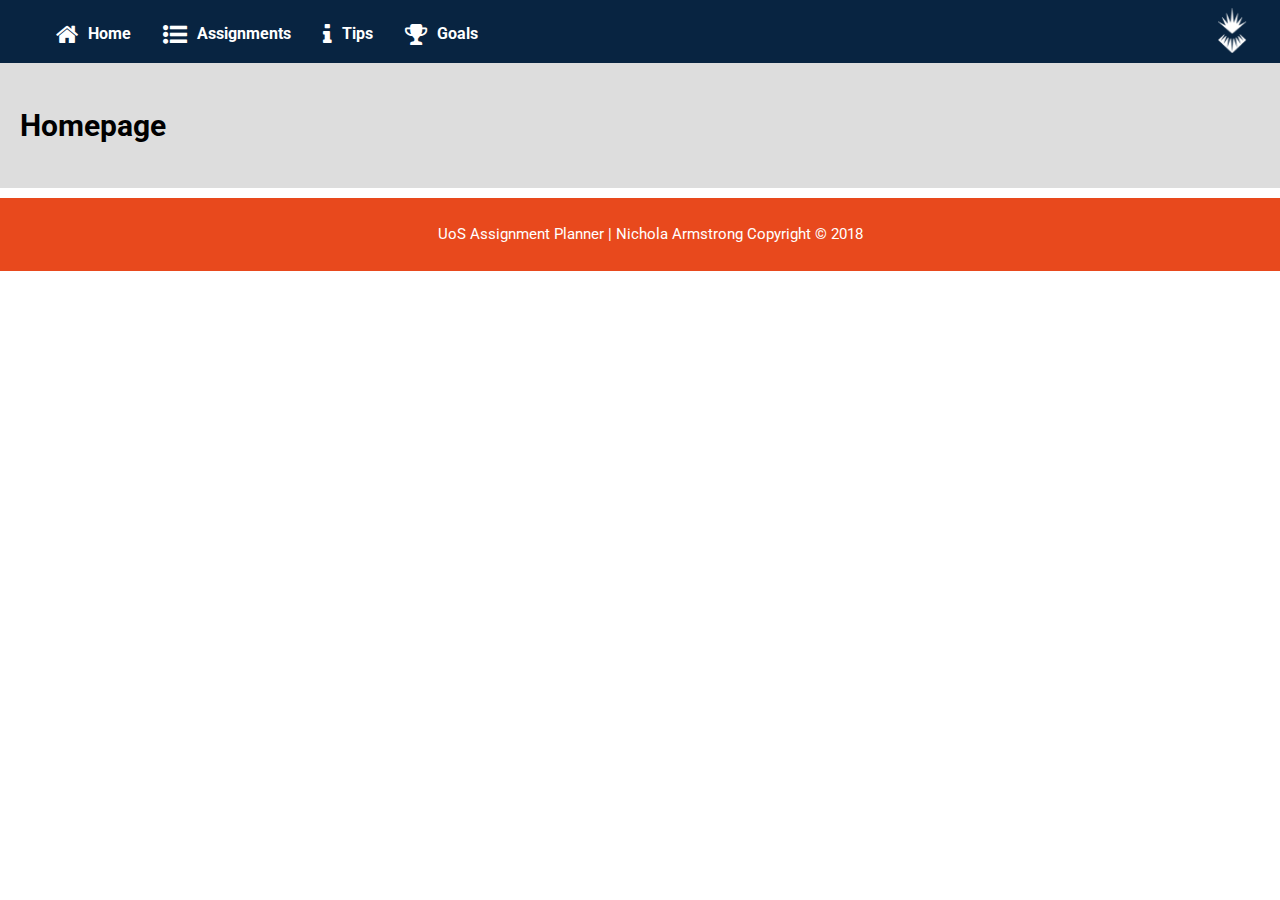
<file: index.html>
<!DOCTYPE html>
<html>
<head>
    <meta charset="utf-8" />
    <meta http-equiv="X-UA-Compatible" content="IE=edge">
    <!--Responsive screen size-->
    <meta name="viewport" content="width=device-width, initial-scale=1">
    <meta name = "description" content ="Assignment Planner for Students at the University of Sunderland">
    <meta name = "author" content ="Nichola Armstrong">
    <title>My Assignment Planner | Welcome</title>
    <link rel="stylesheet" type="text/css" media="screen" href="style.css">
     <!--Link to font awesome library-->
    <link rel="stylesheet" href="https://cdnjs.cloudflare.com/ajax/libs/font-awesome/4.7.0/css/font-awesome.min.css">
    <link href="https://fonts.googleapis.com/css?family=Roboto" rel="stylesheet">
    <script src="app.js"></script>
</head>
    <body>
      <!--Top Navigation bar-->
            <nav class="navbar">
              <!--On click, call the openSlideMenu() function-->
                    <span class="open-slide">
                      <a href="#" onclick="openSlideMenu()">
                        <!--SVG (Scalable Vector Graphics) defines vector based graphic.-->
                        <svg width="30" height="30">
                            <path d="M0,8 30,8" stroke="#fff" stroke-width="5"/>
                            <path d="M0,17 30,17" stroke="#fff" stroke-width="5"/>
                            <path d="M0,26 30,26" stroke="#fff" stroke-width="5"/>
                        </svg>
                      </a>
                    </span>
                    <span class="add-assignment">
                      <a href = "add_assignment.html">
                        <!--SVG - icon made by "https://www.flaticon.com/authors/lyolya" from "https://www.flaticon.com/"  licensed by "http://creativecommons.org/licenses/by/3.0/"-->
                        <svg id = "plus" width="30" height="30">
                          <!--Shortcut to assignments page via plus icon-->
                          <path d="M1.119,16.841c-0.619,0-1.111-0.508-1.111-1.127c0-0.619,0.492-1.111,1.111-1.111h13.475V1.127  C14.595,0.508,15.103,0,15.722,0c0.619,0,1.111,0.508,1.111,1.127v13.476h13.475c0.619,0,1.127,0.492,1.127,1.111  c0,0.619-0.508,1.127-1.127,1.127H16.833v13.476c0,0.619-0.492,1.127-1.111,1.127c-0.619,0-1.127-0.508-1.127-1.127V16.841H1.119z" fill="#FFFFFF">
                        </svg>  
                      </a>
                    </span>
                    <!--List items that link to web pages, paired with "font awesome" icons for relativity.-->
                    <ul class="navbar-nav">
                      <li><a href="index.html"><i class="fa fa-home" style="font-size:24px;"></i>Home</a></li>
                      <li><a href="assignments.html"><i class="fa fa-list-ul" style="font-size:24px;"></i>Assignments</a></li>
                      <li><a href="tips.html"><i class="fa fa-info" style="font-size:24px;"></i>Tips</a></li>
                      <li><a href="goals.html"><i class="fa fa-trophy" style="font-size:24px;"></i>Goals</a></li>
                      
                    </ul>
                    <!--University of Sunderland Logo-->
                    <div id = logo>
                        <img height="45px" width="30px" src="img/UosLogo.png">
                    </div>
                   
                        <h2>My Assignment Planner</h2>
              </nav>
              <!--Side Menu Navigation-->
                  <div id="side-menu" class="side-nav">
                    <!--"&times" = X close button -->
                    <a href="#" class="btn-close" onclick="closeSlideMenu()">&times;</a>
                    <!--List items that link to web pages, paired with "font awesome" icons for relativity.-->
                    <ul>
                      <li><i class="fa fa-home" style="font-size:24px;"></i><a href="index.html">Home</a></li>
                      <li><i class="fa fa-list-ul" style="font-size:24px;"></i><a href="assignments.html">Assignments</a></li>
                      <li><i class="fa fa-info" style="font-size:24px;"></i><a href="tips.html">Tips</a></li>
                      <li><i class="fa fa-trophy" style="font-size:24px;"></i><a href="goals.html">Goals</a></li>
                  </ul>
                  </div>
                  <!--Main Content-->
                  <div id="main">
                    <h1>Homepage</h1>
                  </div>
                  <footer>
                      <p>UoS Assignment Planner | Nichola Armstrong Copyright  &copy; 2018</p>
                  </footer>
                
    </body>
</html>
</file>
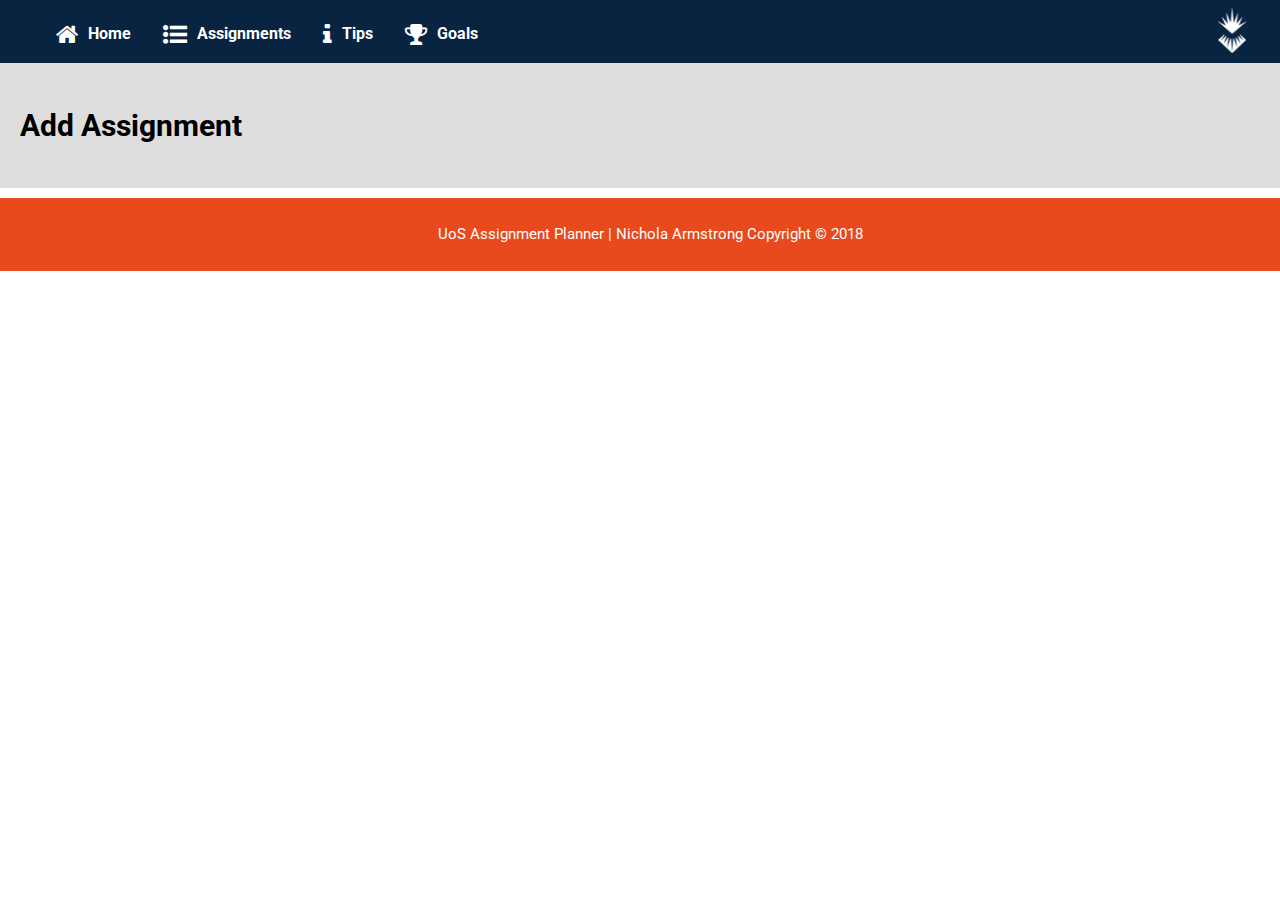
<file: add_assignment.html>
<!DOCTYPE html>
<html>
<head>
    <meta charset="utf-8" />
    <meta http-equiv="X-UA-Compatible" content="IE=edge">
    <!--Responsive screen size-->
    <meta name="viewport" content="width=device-width, initial-scale=1">
    <meta name = "description" content ="Assignment Planner for Students at the University of Sunderland">
    <meta name = "author" content ="Nichola Armstrong">
    <title>My Assignment Planner | Welcome</title>
    <link rel="stylesheet" type="text/css" media="screen" href="style.css">
     <!--Link to font awesome library-->
    <link rel="stylesheet" href="https://cdnjs.cloudflare.com/ajax/libs/font-awesome/4.7.0/css/font-awesome.min.css">
    <link href="https://fonts.googleapis.com/css?family=Roboto" rel="stylesheet">
    <script src="app.js"></script>
</head>
    <body>
      <!--Top Navigation bar-->
            <nav class="navbar">
              <!--On click, call the openSlideMenu() function-->
                    <span class="open-slide">
                      <a href="#" onclick="openSlideMenu()">
                        <!--SVG (Scalable Vector Graphics) defines vector based graphic.-->
                        <svg width="30" height="30">
                            <path d="M0,8 30,8" stroke="#fff" stroke-width="5"/>
                            <path d="M0,17 30,17" stroke="#fff" stroke-width="5"/>
                            <path d="M0,26 30,26" stroke="#fff" stroke-width="5"/>
                        </svg>
                      </a>
                    </span>
                    <span class="add-assignment">
                      <a href = "add_assignment.html">
                        <!--SVG - icon made by "https://www.flaticon.com/authors/lyolya" from "https://www.flaticon.com/"  licensed by "http://creativecommons.org/licenses/by/3.0/"-->
                        <svg id = "plus" width="30" height="30">
                          <!--Shortcut to assignments page via plus icon-->
                          <path d="M1.119,16.841c-0.619,0-1.111-0.508-1.111-1.127c0-0.619,0.492-1.111,1.111-1.111h13.475V1.127  C14.595,0.508,15.103,0,15.722,0c0.619,0,1.111,0.508,1.111,1.127v13.476h13.475c0.619,0,1.127,0.492,1.127,1.111  c0,0.619-0.508,1.127-1.127,1.127H16.833v13.476c0,0.619-0.492,1.127-1.111,1.127c-0.619,0-1.127-0.508-1.127-1.127V16.841H1.119z" fill="#FFFFFF">
                        </svg>  
                      </a>
                    </span>
                    <!--List items that link to web pages, paired with "font awesome" icons for relativity.-->
                    <ul class="navbar-nav">
                      <li><a href="index.html"><i class="fa fa-home" style="font-size:24px;"></i>Home</a></li>
                      <li><a href="assignments.html"><i class="fa fa-list-ul" style="font-size:24px;"></i>Assignments</a></li>
                      <li><a href="tips.html"><i class="fa fa-info" style="font-size:24px;"></i>Tips</a></li>
                      <li><a href="goals.html"><i class="fa fa-trophy" style="font-size:24px;"></i>Goals</a></li>
                    </ul>
                    <!--University of Sunderland Logo-->
                    <div id = logo>
                        <img height="45px" width="30px" src="img/UosLogo.png">
                    </div>

                        <h2>My Assignment Planner</h2>
              </nav>
              <!--Side Menu Navigation-->
                  <div id="side-menu" class="side-nav">
                    <!--"&times" = X close button -->
                    <a href="#" class="btn-close" onclick="closeSlideMenu()">&times;</a>
                    <!--List items that link to web pages, paired with "font awesome" icons for relativity.-->
                    <ul>
                      <li><i class="fa fa-home" style="font-size:24px;"></i><a href="index.html">Home</a></li>
                      <li><i class="fa fa-list-ul" style="font-size:24px;"></i><a href="assignments.html">Assignments</a></li>
                      <li><i class="fa fa-info" style="font-size:24px;"></i><a href="tips.html">Tips</a></li>
                      <li><i class="fa fa-trophy" style="font-size:24px;"></i><a href="goals.html">Goals</a></li>
                      </ul>
                  </div>
                  <!--Main Content-->
                  <div id="main">
                    <h1>Add Assignment</h1>
                  </div>
                  <footer>
                      <p>UoS Assignment Planner | Nichola Armstrong Copyright  &copy; 2018</p>
                  </footer>
    </body>
</html>
</file>
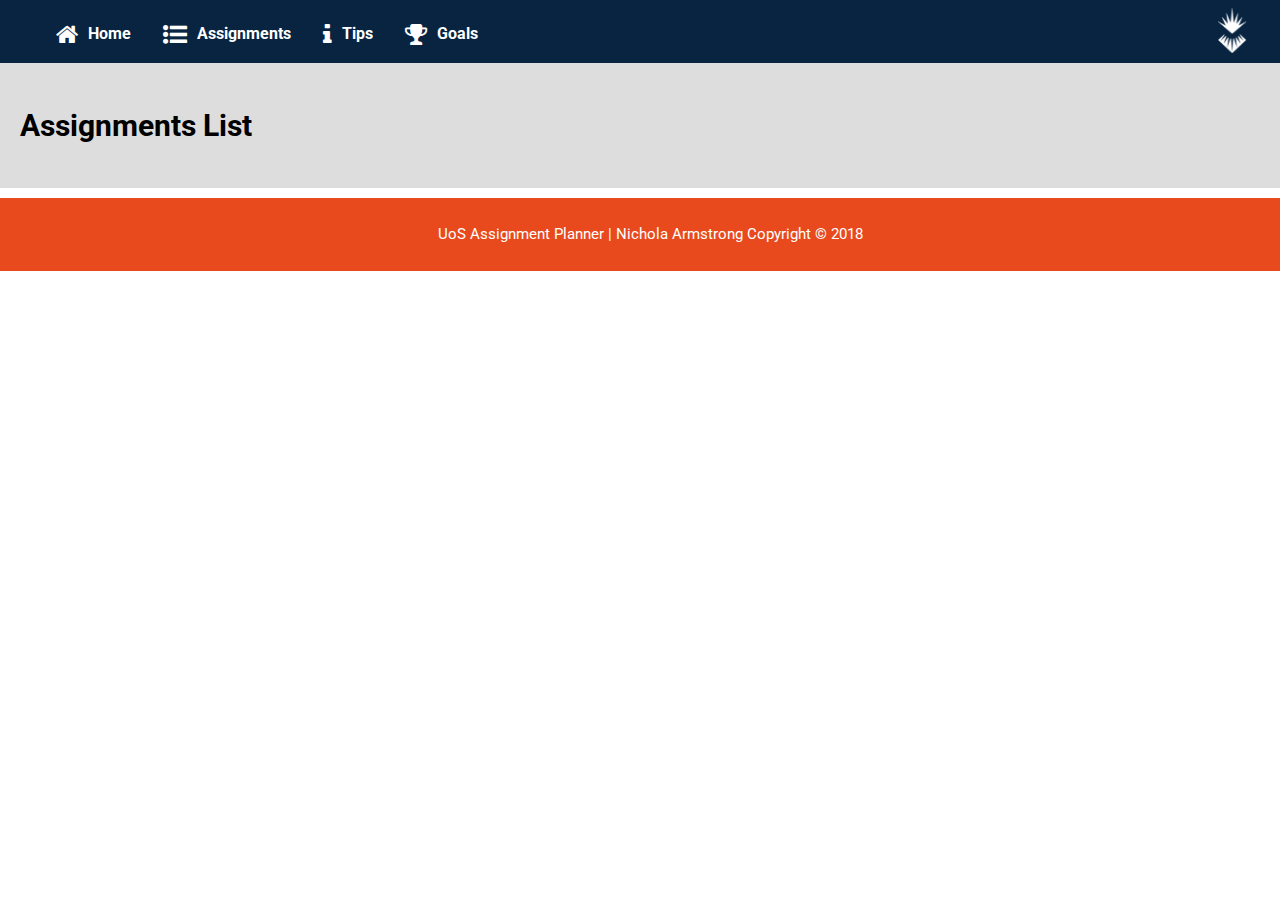
<file: assignments.html>
<!DOCTYPE html>
<html>
<head>
    <meta charset="utf-8" />
    <meta http-equiv="X-UA-Compatible" content="IE=edge">
    <!--Responsive screen size-->
    <meta name="viewport" content="width=device-width, initial-scale=1">
    <meta name = "description" content ="Assignment Planner for Students at the University of Sunderland">
    <meta name = "author" content ="Nichola Armstrong">
    <title>My Assignment Planner | Welcome</title>
    <link rel="stylesheet" type="text/css" media="screen" href="style.css">
     <!--Link to font awesome library-->
    <link rel="stylesheet" href="https://cdnjs.cloudflare.com/ajax/libs/font-awesome/4.7.0/css/font-awesome.min.css">
    <link href="https://fonts.googleapis.com/css?family=Roboto" rel="stylesheet">
    <script src="app.js"></script>
</head>
    <body>
      <!--Top Navigation bar-->
            <nav class="navbar">
              <!--On click, call the openSlideMenu() function-->
                    <span class="open-slide">
                      <a href="#" onclick="openSlideMenu()">
                        <!--SVG (Scalable Vector Graphics) defines vector based graphic.-->
                        <svg width="30" height="30">
                            <path d="M0,8 30,8" stroke="#fff" stroke-width="5"/>
                            <path d="M0,17 30,17" stroke="#fff" stroke-width="5"/>
                            <path d="M0,26 30,26" stroke="#fff" stroke-width="5"/>
                        </svg>
                      </a>
                    </span>
                    <span class="add-assignment">
                      <a href = "add_assignment.html">
                        <!--SVG - icon made by "https://www.flaticon.com/authors/lyolya" from "https://www.flaticon.com/"  licensed by "http://creativecommons.org/licenses/by/3.0/"-->
                        <svg id = "plus" width="30" height="30">
                          <!--Shortcut to assignments page via plus icon-->
                          <path d="M1.119,16.841c-0.619,0-1.111-0.508-1.111-1.127c0-0.619,0.492-1.111,1.111-1.111h13.475V1.127  C14.595,0.508,15.103,0,15.722,0c0.619,0,1.111,0.508,1.111,1.127v13.476h13.475c0.619,0,1.127,0.492,1.127,1.111  c0,0.619-0.508,1.127-1.127,1.127H16.833v13.476c0,0.619-0.492,1.127-1.111,1.127c-0.619,0-1.127-0.508-1.127-1.127V16.841H1.119z" fill="#FFFFFF">
                        </svg>  
                      </a>
                    </span>
                    <!--List items that link to web pages, paired with "font awesome" icons for relativity.-->
                    <ul class="navbar-nav">
                      <li><a href="index.html"><i class="fa fa-home" style="font-size:24px;"></i>Home</a></li>
                      <li><a href="assignments.html"><i class="fa fa-list-ul" style="font-size:24px;"></i>Assignments</a></li>
                      <li><a href="tips.html"><i class="fa fa-info" style="font-size:24px;"></i>Tips</a></li>
                      <li><a href="goals.html"><i class="fa fa-trophy" style="font-size:24px;"></i>Goals</a></li>
                    </ul>
                    <!--University of Sunderland Logo-->
                    <div id = logo>
                        <img height="45px" width="30px" src="img/UosLogo.png">
                    </div>

                        <h2>My Assignment Planner</h2>
              </nav>
              <!--Side Menu Navigation-->
                  <div id="side-menu" class="side-nav">
                    <!--"&times" = X close button -->
                    <a href="#" class="btn-close" onclick="closeSlideMenu()">&times;</a>
                    <!--List items that link to web pages, paired with "font awesome" icons for relativity.-->
                    <ul>
                      <li><i class="fa fa-home" style="font-size:24px;"></i><a href="index.html">Home</a></li>
                      <li><i class="fa fa-list-ul" style="font-size:24px;"></i><a href="assignments.html">Assignments</a></li>
                      <li><i class="fa fa-info" style="font-size:24px;"></i><a href="tips.html">Tips</a></li>
                      <li><i class="fa fa-trophy" style="font-size:24px;"></i><a href="goals.html">Goals</a></li>
                      </ul>
                  </div>
                  <!--Main Content-->
                  <div id="main">
                    <h1>Assignments List</h1>
                  </div>
                  <footer>
                      <p>UoS Assignment Planner | Nichola Armstrong Copyright  &copy; 2018</p>
                  </footer>
    </body>
</html>
</file>
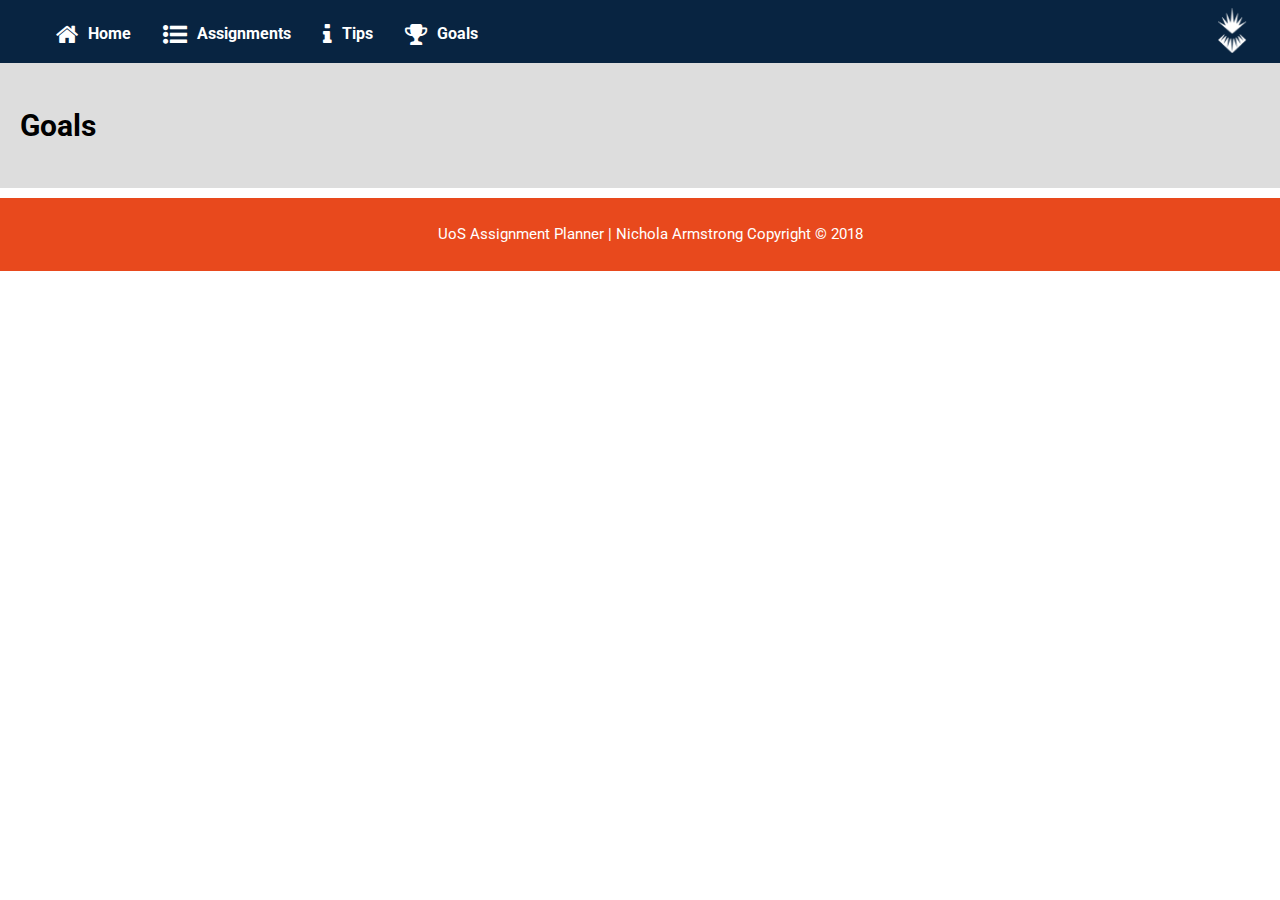
<file: goals.html>
<!DOCTYPE html>
<html>
<head>
    <meta charset="utf-8" />
    <meta http-equiv="X-UA-Compatible" content="IE=edge">
    <!--Responsive screen size-->
    <meta name="viewport" content="width=device-width, initial-scale=1">
    <meta name = "description" content ="Assignment Planner for Students at the University of Sunderland">
    <meta name = "author" content ="Nichola Armstrong">
    <title>My Assignment Planner | Welcome</title>
    <link rel="stylesheet" type="text/css" media="screen" href="style.css">
     <!--Link to font awesome library-->
    <link rel="stylesheet" href="https://cdnjs.cloudflare.com/ajax/libs/font-awesome/4.7.0/css/font-awesome.min.css">
    <link href="https://fonts.googleapis.com/css?family=Roboto" rel="stylesheet">
    <script src="app.js"></script>
</head>
    <body>
      <!--Top Navigation bar-->
            <nav class="navbar">
              <!--On click, call the openSlideMenu() function-->
                    <span class="open-slide">
                      <a href="#" onclick="openSlideMenu()">
                        <!--SVG (Scalable Vector Graphics) defines vector based graphic.-->
                        <svg width="30" height="30">
                            <path d="M0,8 30,8" stroke="#fff" stroke-width="5"/>
                            <path d="M0,17 30,17" stroke="#fff" stroke-width="5"/>
                            <path d="M0,26 30,26" stroke="#fff" stroke-width="5"/>
                        </svg>
                      </a>
                    </span>
                    <span class="add-assignment">
                      <a href = "add_assignment.html">
                        <!--SVG - icon made by "https://www.flaticon.com/authors/lyolya" from "https://www.flaticon.com/"  licensed by "http://creativecommons.org/licenses/by/3.0/"-->
                        <svg id = "plus" width="30" height="30">
                          <!--Shortcut to assignments page via plus icon-->
                          <path d="M1.119,16.841c-0.619,0-1.111-0.508-1.111-1.127c0-0.619,0.492-1.111,1.111-1.111h13.475V1.127  C14.595,0.508,15.103,0,15.722,0c0.619,0,1.111,0.508,1.111,1.127v13.476h13.475c0.619,0,1.127,0.492,1.127,1.111  c0,0.619-0.508,1.127-1.127,1.127H16.833v13.476c0,0.619-0.492,1.127-1.111,1.127c-0.619,0-1.127-0.508-1.127-1.127V16.841H1.119z" fill="#FFFFFF">
                        </svg>  
                      </a>
                    </span>
                    <!--List items that link to web pages, paired with "font awesome" icons for relativity.-->
                    <ul class="navbar-nav">
                      <li><a href="index.html"><i class="fa fa-home" style="font-size:24px;"></i>Home</a></li>
                      <li><a href="assignments.html"><i class="fa fa-list-ul" style="font-size:24px;"></i>Assignments</a></li>
                      <li><a href="tips.html"><i class="fa fa-info" style="font-size:24px;"></i>Tips</a></li>
                      <li><a href="goals.html"><i class="fa fa-trophy" style="font-size:24px;"></i>Goals</a></li>
                    </ul>
                    <!--University of Sunderland Logo-->
                    <div id = logo>
                            <img height="45px" width="30px" src="img/UosLogo.png">
                        </div>

                        <h2>My Assignment Planner</h2>
              </nav>
              <!--Side Menu Navigation-->
                  <div id="side-menu" class="side-nav">
                    <!--"&times" = X close button -->
                    <a href="#" class="btn-close" onclick="closeSlideMenu()">&times;</a>
                    <!--List items that link to web pages, paired with "font awesome" icons for relativity.-->
                    <ul>
                      <li><i class="fa fa-home" style="font-size:24px;"></i><a href="index.html">Home</a></li>
                      <li><i class="fa fa-list-ul" style="font-size:24px;"></i><a href="assignments.html">Assignments</a></li>
                      <li><i class="fa fa-info" style="font-size:24px;"></i><a href="tips.html">Tips</a></li>
                      <li><i class="fa fa-trophy" style="font-size:24px;"></i><a href="goals.html">Goals</a></li>
                      </ul>
                  </div>
                  <!--Main Content-->
                  <div id="main">
                    <h1>Goals</h1>
                  </div>
                  <footer>
                        <p>UoS Assignment Planner | Nichola Armstrong Copyright  &copy; 2018</p>
                    </footer>
    </body>
</html>
</file>
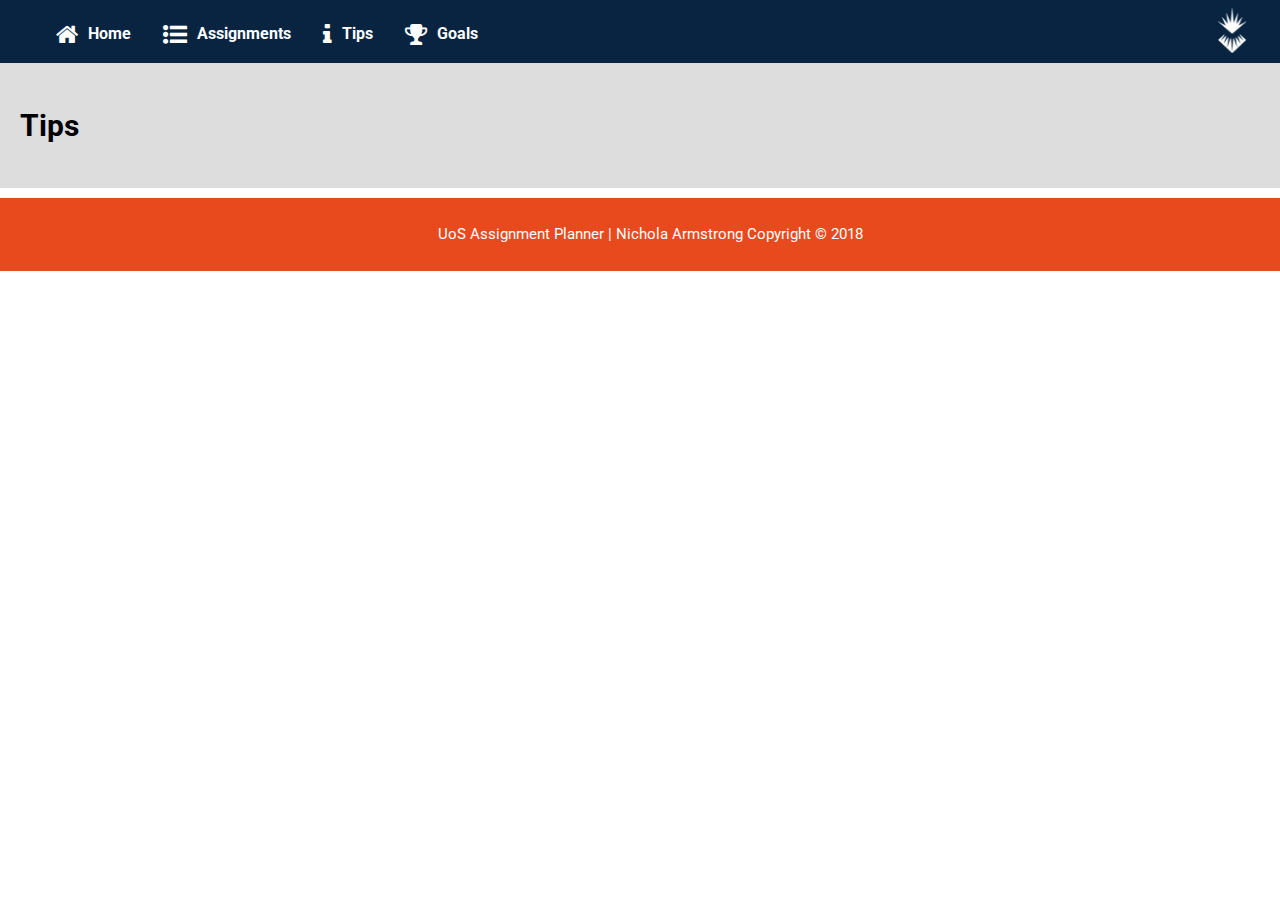
<file: tips.html>
<!DOCTYPE html>
<html>
<head>
    <meta charset="utf-8" />
    <meta http-equiv="X-UA-Compatible" content="IE=edge">
    <!--Responsive screen size-->
    <meta name="viewport" content="width=device-width, initial-scale=1">
    <meta name = "description" content ="Assignment Planner for Students at the University of Sunderland">
    <meta name = "author" content ="Nichola Armstrong">
    <title>My Assignment Planner | Welcome</title>
    <link rel="stylesheet" type="text/css" media="screen" href="style.css">
     <!--Link to font awesome library-->
    <link rel="stylesheet" href="https://cdnjs.cloudflare.com/ajax/libs/font-awesome/4.7.0/css/font-awesome.min.css">
    <link href="https://fonts.googleapis.com/css?family=Roboto" rel="stylesheet">
    <script src="app.js"></script>
</head>
    <body>
      <!--Top Navigation bar-->
            <nav class="navbar">
              <!--On click, call the openSlideMenu() function-->
                    <span class="open-slide">
                      <a href="#" onclick="openSlideMenu()">
                        <!--SVG (Scalable Vector Graphics) defines vector based graphic.-->
                        <svg width="30" height="30">
                            <path d="M0,8 30,8" stroke="#fff" stroke-width="5"/>
                            <path d="M0,17 30,17" stroke="#fff" stroke-width="5"/>
                            <path d="M0,26 30,26" stroke="#fff" stroke-width="5"/>
                        </svg>
                      </a>
                    </span>
                    <span class="add-assignment">
                      <a href = "add_assignment.html">
                        <!--SVG - icon made by "https://www.flaticon.com/authors/lyolya" from "https://www.flaticon.com/"  licensed by "http://creativecommons.org/licenses/by/3.0/"-->
                        <svg id = "plus" width="30" height="30">
                          <!--Shortcut to assignments page via plus icon-->
                          <path d="M1.119,16.841c-0.619,0-1.111-0.508-1.111-1.127c0-0.619,0.492-1.111,1.111-1.111h13.475V1.127  C14.595,0.508,15.103,0,15.722,0c0.619,0,1.111,0.508,1.111,1.127v13.476h13.475c0.619,0,1.127,0.492,1.127,1.111  c0,0.619-0.508,1.127-1.127,1.127H16.833v13.476c0,0.619-0.492,1.127-1.111,1.127c-0.619,0-1.127-0.508-1.127-1.127V16.841H1.119z" fill="#FFFFFF">
                        </svg>  
                      </a>
                    </span>
                    <!--List items that link to web pages, paired with "font awesome" icons for relativity.-->
                    <ul class="navbar-nav">
                      <li><a href="index.html"><i class="fa fa-home" style="font-size:24px;"></i>Home</a></li>
                      <li><a href="assignments.html"><i class="fa fa-list-ul" style="font-size:24px;"></i>Assignments</a></li>
                      <li><a href="tips.html"><i class="fa fa-info" style="font-size:24px;"></i>Tips</a></li>
                      <li><a href="goals.html"><i class="fa fa-trophy" style="font-size:24px;"></i>Goals</a></li>
                    </ul>
                    <!--University of Sunderland Logo-->
                    <div id = logo>
                        <img height="45px" width="30px" src="img/UosLogo.png">
                    </div>
                        <h2>My Assignment Planner</h2>
              </nav>
              <!--Side Menu Navigation-->
                  <div id="side-menu" class="side-nav">
                    <!--"&times" = X close button -->
                    <a href="#" class="btn-close" onclick="closeSlideMenu()">&times;</a>
                    <!--List items that link to web pages, paired with "font awesome" icons for relativity.-->
                    <ul>
                      <li><i class="fa fa-home" style="font-size:24px;"></i><a href="index.html">Home</a></li>
                      <li><i class="fa fa-list-ul" style="font-size:24px;"></i><a href="assignments.html">Assignments</a></li>
                      <li><i class="fa fa-info" style="font-size:24px;"></i><a href="tips.html">Tips</a></li>
                      <li><i class="fa fa-trophy" style="font-size:24px;"></i><a href="goals.html">Goals</a></li>
                      </ul>
                  </div>
                  <!--Main Content-->
                  <div id="main">
                    <h1>Tips</h1>
                  </div>
                  <footer>
                      <p>UoS Assignment Planner | Nichola Armstrong Copyright  &copy; 2018</p>
                  </footer>
    </body>
</html>
</file>
<file: style.css>
body{
    font: 15px/1.5 'Roboto', sans-serif;
    padding: 0;
    margin: 0;
}

/*Main Navigation Bar*/

.navbar{
    background-color:#082441;
    height:63px;
    overflow:hidden;
    width:100%;
  }
  
  .navbar a{
    float:left;
    display:block;
    color:#FFFFFF;
    text-align:left;
    font-weight: bold;
    padding:14px 16px;
    text-decoration:none;
    font-size:16px;
  }
  
  .navbar ul{
    margin: 8px 0 0 0;
    list-style:none;
  }
  
  .navbar a:hover{
    background-color:#ddd;
    color:#ffffff;
  }
  
  .navbar h2{
    color:#f2f2f2;
    text-align:center;
    font-weight: bold;
    padding:5px 16px;
    text-decoration:none;
    font-size:16px;
  }

  .navbar i{
      float: left;
      padding-right: 10px;
  }

  #plus {
    float:right;
    margin-top: 5px;

  
  }

  /*Side Navigation Bar*/
  
  .side-nav{
    height:100%;
    width: 0;
    position: fixed;
    z-index:1;
    background-color:#CE3F1B;
    opacity:0.9;
    overflow-x:hidden;
    padding-top:60px;
    transition:0.5s;
  }

  .side-nav i{
    float: left;
    margin-top:10px;
    color: #ffffff;
}
  
  .side-nav a{
    padding: 10px 10px 10px 30px;
    text-decoration:none;
    font-size:17px;
    color:#ffffff;
    display:block;
    transition:0.3s;
    font-weight: bold;
    margin-left:20px;
    text-align: center;
    list-style-type: none;
  }
  
  .side-nav ul{
    list-style-type: none;
  }
  .side-nav a:hover{
    color:#fff;
  }
  
  .side-nav .btn-close{
    position:absolute;
    top:0;
    right:22px;
    font-size:36px;
    margin-left:50px;
  }
  
  /*Main Content*/
  #main{
    transition:margin-left 0.5s;
    padding:20px;
    overflow:hidden;
    width:100%;
    background-color: #ddd
  }

  footer{
    padding: 10px;
    overflow:hidden;
    width:100%;
    margin-top: 10px;
    color: #ffffff;
    background-color: #e8491d;
    text-align: center;
    
  }

  .add-assignment{
    float:right;
  }
  

  /*Display Options for Mobile*/
  @media(max-width:568px){
    .navbar-nav{display:none}
    #logo{display:none}
    
  }
  /*Display Options for Web Page/Tablet*/
  @media(min-width:568px){
    .open-slide{display:none}
    #plus{display:none}
    h2{display:none}
    #logo {float: right}
   
  }
</file>
